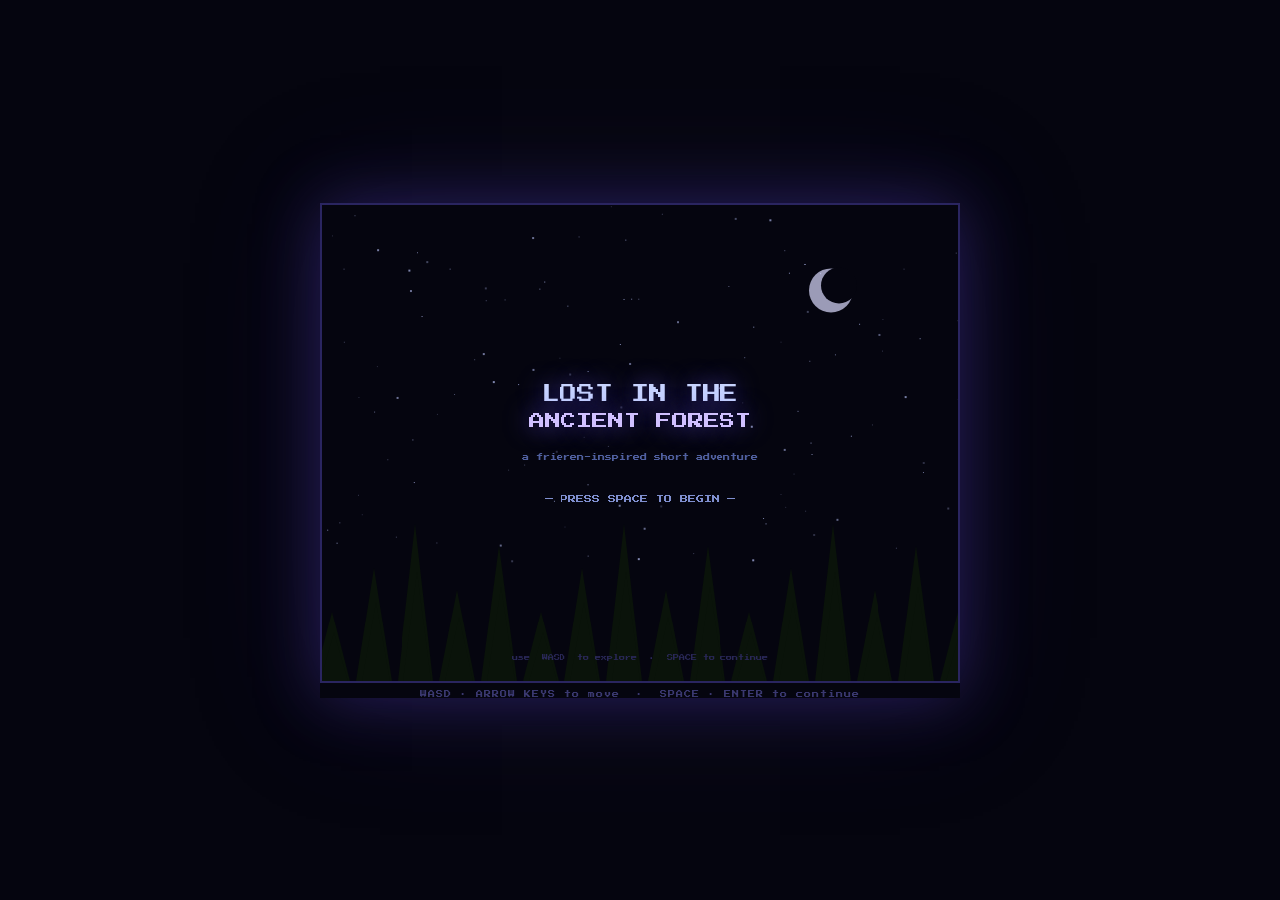
<file: index.html>
<!DOCTYPE html>
<html lang="en">
<head>
<meta charset="UTF-8">
<meta name="viewport" content="width=device-width, initial-scale=1.0">
<title>Lost in the Ancient Forest</title>
<link href="https://fonts.googleapis.com/css2?family=Press+Start+2P&display=swap" rel="stylesheet">
<style>
  * { margin: 0; padding: 0; box-sizing: border-box; }
  body {
    background: #05050f;
    display: flex;
    flex-direction: column;
    align-items: center;
    justify-content: center;
    min-height: 100vh;
    font-family: 'Press Start 2P', monospace;
    overflow: hidden;
  }
  #wrapper {
    position: relative;
    box-shadow: 0 0 60px rgba(80,60,180,0.4), 0 0 120px rgba(40,30,100,0.3);
  }
  canvas {
    display: block;
    width: 640px;
    height: 480px;
    image-rendering: pixelated;
    border: 2px solid #2a2560;
  }
  #hint {
    color: #3a3870;
    font-size: 7px;
    text-align: center;
    margin-top: 8px;
    letter-spacing: 1px;
  }
</style>
</head>
<body>
<div id="wrapper">
  <canvas id="c" width="640" height="480"></canvas>
  <div id="hint">WASD · ARROW KEYS to move &nbsp;·&nbsp; SPACE · ENTER to continue</div>
</div>
<script>
const canvas = document.getElementById('c');
const ctx = canvas.getContext('2d');
const W = 640, H = 480, TS = 32;

// ─────────────────────────────────────────────────────────────
//  SEEDED RNG
// ─────────────────────────────────────────────────────────────
function makeRng(seed) {
  let s = seed >>> 0;
  return () => { s = Math.imul(s, 1664525) + 1013904223 | 0; return (s >>> 0) / 0xffffffff; };
}

// ─────────────────────────────────────────────────────────────
//  MAP  (50 × 30 tiles)
// ─────────────────────────────────────────────────────────────
const MW = 50, MH = 30;
// 0=forest(solid) 1=grass(walk) 2=path(walk) 4=flowers(walk) 5=clearing(walk+trigger)
const map = Array.from({length: MH}, () => new Uint8Array(MW));

const WAYPOINTS = [
  [3,15],[7,14],[11,13],[15,15],[19,13],[23,16],
  [27,14],[31,16],[35,14],[39,15],[43,14],[46,15]
];

function buildMap() {
  const rng = makeRng(7);
  // Carve grass + path along waypoints
  for (let i = 0; i < WAYPOINTS.length - 1; i++) {
    const [x1,y1] = WAYPOINTS[i], [x2,y2] = WAYPOINTS[i+1];
    const steps = Math.max(Math.abs(x2-x1), Math.abs(y2-y1));
    for (let t = 0; t <= steps; t++) {
      const x = Math.round(x1 + (x2-x1)*t/steps);
      const y = Math.round(y1 + (y2-y1)*t/steps);
      for (let dy = -5; dy <= 5; dy++) for (let dx = -5; dx <= 5; dx++) {
        const nx=x+dx, ny=y+dy;
        if (nx>0&&nx<MW-1&&ny>0&&ny<MH-1&&map[ny][nx]===0) map[ny][nx]=1;
      }
      for (let dy=-1;dy<=1;dy++) for (let dx=-1;dx<=1;dx++) {
        const nx=x+dx, ny=y+dy;
        if (nx>0&&nx<MW-1&&ny>0&&ny<MH-1) map[ny][nx]=2;
      }
    }
  }
  // Scatter flowers on grass
  for (let i = 0; i < 60; i++) {
    const x=1+Math.floor(rng()*(MW-2)), y=1+Math.floor(rng()*(MH-2));
    if (map[y][x]===1) map[y][x]=4;
  }
  // Clearing near the end
  for (let dy=-4;dy<=4;dy++) for (let dx=-4;dx<=4;dx++) {
    const nx=43+dx, ny=14+dy;
    if (nx>0&&nx<MW-1&&ny>0&&ny<MH-1) map[ny][nx]=5;
  }
}
buildMap();

function tileAt(wx, wy) {
  const c=Math.floor(wx/TS), r=Math.floor(wy/TS);
  if (c<0||c>=MW||r<0||r>=MH) return 0;
  return map[r][c];
}
function isSolid(wx, wy) { return tileAt(wx,wy)===0; }

// ─────────────────────────────────────────────────────────────
//  PRE-RENDER TILE TEXTURES  (offscreen canvases)
// ─────────────────────────────────────────────────────────────
function makeTileCanvas(drawFn) {
  const oc = document.createElement('canvas');
  oc.width = oc.height = TS;
  drawFn(oc.getContext('2d'));
  return oc;
}

const TREE_OFFSETS = (() => {
  const rng = makeRng(17);
  return Array.from({length: MW*MH}, () => ({
    dx: (rng()-0.5)*4, dy: (rng()-0.5)*4,
    size: 0.8+rng()*0.4,
    shade: Math.floor(rng()*3)
  }));
})();

// Draw trees directly (no cache, since we need tick for animation)
function drawForestTile(cx, sx, sy, idx) {
  cx.fillStyle = '#0e1a0e'; cx.fillRect(sx,sy,TS,TS);
  const o = TREE_OFFSETS[idx % (MW*MH)];
  const tx = sx+TS/2+o.dx, ty = sy+TS/2+o.dy;
  const sz = (TS/2-3)*o.size;
  // Trunk
  cx.fillStyle = '#3a2a15'; cx.fillRect(tx-2, ty, 4, TS/2);
  // Canopy layers
  const colors = ['#162816','#1e3c1e','#2a5020'];
  cx.fillStyle = colors[o.shade];
  cx.beginPath(); cx.arc(tx, ty-2, sz, 0, Math.PI*2); cx.fill();
  cx.fillStyle = colors[Math.min(2,o.shade+1)];
  cx.beginPath(); cx.arc(tx-2, ty-sz*0.4, sz*0.7, 0, Math.PI*2); cx.fill();
}

const grassTile = makeTileCanvas(cx => {
  cx.fillStyle='#2d5a27'; cx.fillRect(0,0,TS,TS);
  cx.fillStyle='#3d7035';
  [[4,8],[12,4],[20,14],[8,20],[16,24],[26,10],[28,20]].forEach(([x,y])=>{
    cx.fillRect(x,y,1,4); cx.fillRect(x+2,y+2,1,3);
  });
});

const pathTile = makeTileCanvas(cx => {
  cx.fillStyle='#7a6848'; cx.fillRect(0,0,TS,TS);
  cx.fillStyle='#6b5a3a';
  [[2,2,14,10],[18,6,10,10],[4,18,13,10]].forEach(([x,y,w,h])=>cx.fillRect(x,y,w,h));
  cx.fillStyle='#8a7a55';
  [[3,3,4,2],[19,7,3,2],[5,19,4,2]].forEach(([x,y,w,h])=>cx.fillRect(x,y,w,h));
});

const flowerTile = makeTileCanvas(cx => {
  cx.fillStyle='#2d5a27'; cx.fillRect(0,0,TS,TS);
  cx.fillStyle='#3d7035';
  [[6,12],[20,6],[14,22]].forEach(([x,y])=>{cx.fillRect(x,y,1,4);cx.fillRect(x+2,y+2,1,3);});
  [['#e8a8c8',7,10],['#c0d0ff',20,5],['#ffe0a0',13,22]].forEach(([col,x,y])=>{
    cx.fillStyle=col; cx.fillRect(x,y,4,4);
    cx.fillStyle='#fff'; cx.fillRect(x+1,y+1,2,2);
  });
});

const clearingTile = makeTileCanvas(cx => {
  cx.fillStyle='#3a6e2f'; cx.fillRect(0,0,TS,TS);
  cx.fillStyle='#4a8038'; cx.fillRect(4,4,10,10); cx.fillRect(18,16,8,8);
  cx.fillStyle='#5a9048'; cx.fillRect(6,6,4,4);
});

function getTileCanvas(type, idx, sx, sy) {
  switch(type) {
    case 1: return grassTile;
    case 2: return pathTile;
    case 4: return flowerTile;
    case 5: return clearingTile;
    default: return null;
  }
}

// ─────────────────────────────────────────────────────────────
//  ENTITIES
// ─────────────────────────────────────────────────────────────
const player = {
  x: WAYPOINTS[0][0]*TS+TS/2, y: WAYPOINTS[0][1]*TS+TS/2,
  dir: 'down', moving: false, speed: 2.2,
};

const girl = {
  x: 43*TS+TS/2, y: 14*TS+TS/2,
  visible: false, running: false, gone: false,
  dir: 'left', runSpeed: 0,
};

// ─────────────────────────────────────────────────────────────
//  CAMERA
// ─────────────────────────────────────────────────────────────
const cam = {x:0, y:0};
function snapCamera() {
  cam.x = Math.max(0, Math.min(MW*TS-W, player.x-W/2));
  cam.y = Math.max(0, Math.min(MH*TS-H, player.y-H/2));
}
function lerpCamera() {
  const tx = Math.max(0, Math.min(MW*TS-W, player.x-W/2));
  const ty = Math.max(0, Math.min(MH*TS-H, player.y-H/2));
  cam.x += (tx-cam.x)*0.1; cam.y += (ty-cam.y)*0.1;
}
snapCamera();

// ─────────────────────────────────────────────────────────────
//  FIREFLIES
// ─────────────────────────────────────────────────────────────
const rngF = makeRng(31);
const fireflies = Array.from({length:35}, () => ({
  x: rngF()*MW*TS, y: rngF()*MH*TS,
  angle: rngF()*Math.PI*2,
  speed: 0.25+rngF()*0.4,
  phase: rngF()*Math.PI*2,
  drift: (rngF()-0.5)*0.6,
}));

// ─────────────────────────────────────────────────────────────
//  SPARKLE TRAIL (guide markers along the path)
// ─────────────────────────────────────────────────────────────
const sparkleMarkers = WAYPOINTS.slice(1).map(([x,y]) => ({
  wx: x*TS+TS/2, wy: y*TS+TS/2-8, phase: Math.random()*Math.PI*2
}));

// ─────────────────────────────────────────────────────────────
//  INPUT
// ─────────────────────────────────────────────────────────────
const keys = {};
const pressed = new Set();
window.addEventListener('keydown', e => {
  if (!keys[e.code]) pressed.add(e.code);
  keys[e.code] = true;
  e.preventDefault();
});
window.addEventListener('keyup', e => { keys[e.code] = false; });

function consumePress(code) {
  if (pressed.has(code)) { pressed.delete(code); return true; }
  return false;
}
function anyConfirmPressed() {
  for (const k of ['Space','Enter','KeyZ','KeyX']) {
    if (consumePress(k)) return true;
  }
  return false;
}

// ─────────────────────────────────────────────────────────────
//  DIALOGUE
// ─────────────────────────────────────────────────────────────
const DLG = {
  active: false,
  lines: [], idx: 0,
  speaker: '', portrait: '', // 'player'|'girl'|''
  charIdx: 0, charTimer: 0, charSpeed: 2, done: false,
  callback: null,
};

function showDlg(lines, speaker, portrait, cb) {
  DLG.active=true; DLG.lines=lines; DLG.idx=0;
  DLG.speaker=speaker; DLG.portrait=portrait;
  DLG.charIdx=0; DLG.charTimer=0; DLG.done=false;
  DLG.callback=cb||null;
  STATE='DIALOGUE';
}

function advanceDlg() {
  if (!DLG.done) { DLG.charIdx=DLG.lines[DLG.idx].length; DLG.done=true; }
  else {
    DLG.idx++;
    if (DLG.idx>=DLG.lines.length) {
      DLG.active=false;
      const cb=DLG.callback; DLG.callback=null;
      if(cb) cb(); else STATE='PLAYING';
    } else { DLG.charIdx=0; DLG.charTimer=0; DLG.done=false; }
  }
}

// ─────────────────────────────────────────────────────────────
//  GAME STATE
// ─────────────────────────────────────────────────────────────
let STATE = 'TITLE'; // TITLE INTRO PLAYING DIALOGUE CUTSCENE ENDING
let tick = 0;
let clearingDone = false;
let cutscenePhase = 0, cutsceneTimer = 0;
let endTimer = 0;

// ─────────────────────────────────────────────────────────────
//  DRAWING – CHARACTERS
// ─────────────────────────────────────────────────────────────
function drawPlayer(sx, sy) {
  const bob = player.moving ? Math.sin(tick*0.22)*2 : 0;
  const legA = player.moving ? Math.sin(tick*0.22)*3 : 0;
  sx = Math.round(sx); sy = Math.round(sy+bob);

  // shadow
  ctx.fillStyle='rgba(0,0,0,0.25)';
  ctx.beginPath(); ctx.ellipse(sx,sy+4,9,4,0,0,Math.PI*2); ctx.fill();

  // legs
  ctx.fillStyle='#232d5a';
  ctx.fillRect(sx-5,sy-2,5,8+Math.max(0,legA)); // left leg
  ctx.fillRect(sx+1,sy-2,5,8-Math.max(0,-legA)); // right leg

  // boots
  ctx.fillStyle='#5a3820';
  const lb=legA>0?2:0, rb=legA<0?2:0;
  ctx.fillRect(sx-6,sy+5+lb,7,4);
  ctx.fillRect(sx,sy+5+rb,7,4);

  // body/cloak
  ctx.fillStyle='#2a3d7a';
  ctx.fillRect(sx-7,sy-16,14,16);

  // cape back
  ctx.fillStyle='#1e2d60';
  ctx.fillRect(sx-8,sy-14,16,14);

  // arms
  const armSwing = player.moving ? Math.sin(tick*0.22+Math.PI)*3 : 0;
  ctx.fillStyle='#3a4d8a';
  if (player.dir!=='left') ctx.fillRect(sx+6,sy-14+armSwing,4,10);
  if (player.dir!=='right') ctx.fillRect(sx-10,sy-14-armSwing,4,10);

  // scarf
  ctx.fillStyle='#8090e0';
  ctx.fillRect(sx-7,sy-17,14,4);

  // neck/face
  ctx.fillStyle='#f0c8a0';
  ctx.fillRect(sx-6,sy-26,12,11);

  // hair
  ctx.fillStyle='#2a1808';
  ctx.fillRect(sx-7,sy-30,14,6);
  ctx.fillRect(sx-8,sy-26,3,8);
  if (player.dir==='right') ctx.fillRect(sx+5,sy-26,3,6);

  // eyes
  ctx.fillStyle='#1a1208';
  if (player.dir!=='up') {
    if (player.dir==='left') ctx.fillRect(sx-4,sy-22,3,3);
    else if (player.dir==='right') ctx.fillRect(sx+2,sy-22,3,3);
    else { ctx.fillRect(sx-4,sy-22,3,3); ctx.fillRect(sx+2,sy-22,3,3); }
  }
}

function drawGirl(sx, sy) {
  if (!girl.visible) return;
  const bob = girl.running ? Math.sin(tick*0.35)*3 : Math.sin(tick*0.1)*1;
  const legA = girl.running ? Math.sin(tick*0.35)*6 : 0;
  sx=Math.round(sx); sy=Math.round(sy+bob);

  // shadow
  ctx.fillStyle='rgba(0,0,0,0.2)';
  ctx.beginPath(); ctx.ellipse(sx,sy+4,9,4,0,0,Math.PI*2); ctx.fill();

  // dress lower (flares wider)
  ctx.fillStyle='#c8a0d8';
  ctx.beginPath();
  ctx.moveTo(sx-10,sy-2);
  ctx.lineTo(sx+11,sy-2);
  ctx.lineTo(sx+14,sy+10);
  ctx.lineTo(sx-13,sy+10);
  ctx.closePath(); ctx.fill();

  // legs
  ctx.fillStyle='#f0d0c0';
  ctx.fillRect(sx-4,sy+2,4,8+Math.max(0,legA));
  ctx.fillRect(sx+1,sy+2,4,8-Math.max(0,-legA));

  // shoes
  ctx.fillStyle='#6a4a7a';
  const la=legA>0?2:0,ra=legA<0?2:0;
  ctx.fillRect(sx-5,sy+9+la,6,4);
  ctx.fillRect(sx+1,sy+9+ra,6,4);

  // body
  ctx.fillStyle='#e0c8f0';
  ctx.fillRect(sx-6,sy-18,12,18);

  // arms
  const armS = girl.running ? Math.sin(tick*0.35+Math.PI)*5 : 0;
  ctx.fillStyle='#f0d0c0';
  ctx.fillRect(sx-10,sy-16+armS,4,10);
  ctx.fillRect(sx+7,sy-16-armS,4,10);

  // collar/ribbon
  ctx.fillStyle='#a080c0';
  ctx.fillRect(sx-6,sy-20,12,4);

  // head
  ctx.fillStyle='#f0d0c0';
  ctx.fillRect(sx-7,sy-32,14,13);

  // silver hair (long)
  ctx.fillStyle='#d0d0e8';
  ctx.fillRect(sx-8,sy-36,16,8); // top
  ctx.fillRect(sx-9,sy-30,3,20); // left long
  ctx.fillRect(sx+7,sy-30,3,18); // right long
  ctx.fillRect(sx-9,sy-14,3,8);  // extra strand left

  // hair highlight
  ctx.fillStyle='#e8e8f8';
  ctx.fillRect(sx-4,sy-36,6,4);

  // eyes
  ctx.fillStyle='#4060a0';
  if (girl.running) {
    // looking away
    if (girl.dir==='right') ctx.fillRect(sx+1,sy-26,4,3);
    else ctx.fillRect(sx-5,sy-26,4,3);
  } else {
    ctx.fillRect(sx-4,sy-26,4,3);
    ctx.fillRect(sx+1,sy-26,4,3);
  }

  // blush
  ctx.fillStyle='rgba(255,130,130,0.5)';
  ctx.fillRect(sx-7,sy-22,4,3);
  ctx.fillRect(sx+4,sy-22,4,3);

  // staff (only when not running)
  if (!girl.running) {
    ctx.fillStyle='#8a6a4a';
    ctx.fillRect(sx+11,sy-34,3,44);
    // orb
    ctx.fillStyle='#c0a0ff';
    ctx.beginPath(); ctx.arc(sx+12,sy-36,7,0,Math.PI*2); ctx.fill();
    ctx.fillStyle='rgba(255,255,255,0.6)';
    ctx.beginPath(); ctx.arc(sx+10,sy-38,3,0,Math.PI*2); ctx.fill();
    // glow
    ctx.strokeStyle='rgba(180,140,255,0.3)';
    ctx.lineWidth=3;
    ctx.beginPath(); ctx.arc(sx+12,sy-36,10,0,Math.PI*2); ctx.stroke();
  }

  // "!" when appearing
  if (!girl.running && tick < girl.appearTick+70) {
    const p=(tick-girl.appearTick)/70;
    const a=Math.sin(p*Math.PI);
    ctx.fillStyle=`rgba(255,240,80,${a})`;
    ctx.shadowColor='rgba(255,200,0,0.8)'; ctx.shadowBlur=8;
    ctx.font='bold 14px "Press Start 2P"';
    ctx.textAlign='center';
    ctx.fillText('!', sx, sy-46);
    ctx.shadowBlur=0; ctx.textAlign='left';
  }
}

// ─────────────────────────────────────────────────────────────
//  DRAWING – WORLD
// ─────────────────────────────────────────────────────────────
function drawWorld() {
  // Sky gradient bg
  const sky=ctx.createLinearGradient(0,0,0,H);
  sky.addColorStop(0,'#050c22'); sky.addColorStop(1,'#0d1e16');
  ctx.fillStyle=sky; ctx.fillRect(0,0,W,H);

  const c0=Math.floor(cam.x/TS), c1=Math.min(MW,c0+Math.ceil(W/TS)+2);
  const r0=Math.floor(cam.y/TS), r1=Math.min(MH,r0+Math.ceil(H/TS)+2);

  for (let r=r0; r<r1; r++) {
    for (let c=c0; c<c1; c++) {
      const tile=map[r][c];
      const sx=Math.floor(c*TS-cam.x), sy=Math.floor(r*TS-cam.y);
      if (tile===0) {
        drawForestTile(ctx, sx, sy, r*MW+c);
      } else {
        const tc=getTileCanvas(tile);
        if(tc) ctx.drawImage(tc,sx,sy);
      }
    }
  }
}

// ─────────────────────────────────────────────────────────────
//  DRAWING – EFFECTS
// ─────────────────────────────────────────────────────────────
function drawFireflies() {
  for (const f of fireflies) {
    const sx=f.x-cam.x, sy=f.y-cam.y;
    if(sx<-20||sx>W+20||sy<-20||sy>H+20) continue;
    const b=0.35+Math.sin(tick*f.speed*0.06+f.phase)*0.35+0.3;
    ctx.fillStyle=`rgba(160,255,120,${b*0.9})`;
    ctx.shadowColor='rgba(120,255,80,0.7)'; ctx.shadowBlur=8;
    ctx.beginPath(); ctx.arc(sx,sy,2,0,Math.PI*2); ctx.fill();
    ctx.shadowBlur=0;
  }
}

function updateFireflies() {
  for (const f of fireflies) {
    f.x+=Math.cos(f.angle)*f.speed*0.5;
    f.y+=Math.sin(f.angle)*f.speed*0.3+f.drift*0.08;
    f.angle+=0.015;
    if(f.x<0)f.x=MW*TS; if(f.x>MW*TS)f.x=0;
    if(f.y<0)f.y=MH*TS; if(f.y>MH*TS)f.y=0;
  }
}

function drawSparkles() {
  if (clearingDone || STATE==='CUTSCENE'||STATE==='ENDING') return;
  // Show 3 nearest waypoints
  const nearest = sparkleMarkers
    .filter(m=>m.wx>player.x)
    .slice(0,3);
  for (const m of nearest) {
    const sx=m.wx-cam.x, sy=m.wy-cam.y;
    if(sx<0||sx>W||sy<0||sy>H) continue;
    const b=0.5+Math.sin(tick*0.08+m.phase)*0.3;
    const y2=sy+Math.sin(tick*0.06+m.phase)*3;
    ctx.fillStyle=`rgba(200,180,255,${b})`;
    ctx.shadowColor='rgba(180,140,255,0.8)'; ctx.shadowBlur=10;
    ctx.beginPath(); ctx.arc(sx,y2,3,0,Math.PI*2); ctx.fill();
    ctx.shadowBlur=0;
    // small radiating particles
    for(let i=0;i<4;i++){
      const ang=i*Math.PI/2+tick*0.03;
      const r=6+Math.sin(tick*0.08+m.phase+i)*2;
      ctx.fillStyle=`rgba(220,200,255,${b*0.4})`;
      ctx.beginPath(); ctx.arc(sx+Math.cos(ang)*r,y2+Math.sin(ang)*r,1.2,0,Math.PI*2); ctx.fill();
    }
  }
}

function drawMist() {
  const g=ctx.createLinearGradient(0,0,0,H);
  g.addColorStop(0,'rgba(80,100,160,0.18)');
  g.addColorStop(0.5,'rgba(80,100,160,0.06)');
  g.addColorStop(1,'rgba(40,70,100,0.22)');
  ctx.fillStyle=g; ctx.fillRect(0,0,W,H);
  for(let i=0;i<4;i++){
    const mx=((tick*0.25+i*220)%(W+300))-150;
    const my=160+i*60+Math.sin(tick*0.008+i)*25;
    const mg=ctx.createRadialGradient(mx,my,0,mx,my,130);
    mg.addColorStop(0,'rgba(160,180,240,0.09)');
    mg.addColorStop(1,'rgba(160,180,240,0)');
    ctx.fillStyle=mg; ctx.fillRect(0,0,W,H);
  }
}

function drawVignette() {
  const g=ctx.createRadialGradient(W/2,H/2,H*0.25,W/2,H/2,H*0.9);
  g.addColorStop(0,'rgba(0,0,0,0)');
  g.addColorStop(1,'rgba(0,0,15,0.75)');
  ctx.fillStyle=g; ctx.fillRect(0,0,W,H);
}

// ─────────────────────────────────────────────────────────────
//  DRAWING – DIALOGUE BOX  (Octopath style)
// ─────────────────────────────────────────────────────────────
function drawDialogueBox() {
  if(!DLG.active) return;

  // char animation
  DLG.charTimer++;
  if(!DLG.done && DLG.charTimer>=DLG.charSpeed){
    DLG.charTimer=0;
    if(DLG.charIdx<DLG.lines[DLG.idx].length) DLG.charIdx++;
    else DLG.done=true;
  }

  const BX=10, BY=H-130, BW=W-20, BH=120;
  // outer bg
  ctx.fillStyle='rgba(6,6,18,0.95)'; ctx.fillRect(BX,BY,BW,BH);
  // gold border
  ctx.strokeStyle='#5a5090'; ctx.lineWidth=2; ctx.strokeRect(BX,BY,BW,BH);
  ctx.strokeStyle='#3a3060'; ctx.lineWidth=1; ctx.strokeRect(BX+4,BY+4,BW-8,BH-8);
  // inner glow line top
  ctx.fillStyle='rgba(120,100,200,0.15)'; ctx.fillRect(BX+6,BY+6,BW-12,2);

  // speaker name
  if(DLG.speaker){
    const nw=ctx.measureText(DLG.speaker).width*0.5+20;
    ctx.fillStyle='rgba(6,6,18,0.95)'; ctx.fillRect(BX+16,BY-18,nw,20);
    ctx.strokeStyle='#5a5090'; ctx.lineWidth=2; ctx.strokeRect(BX+16,BY-18,nw,20);
    ctx.fillStyle='#a0b0ff'; ctx.font='8px "Press Start 2P"';
    ctx.fillText(DLG.speaker, BX+24, BY-4);
  }

  // portrait
  const hasPortrait = DLG.portrait==='girl'||DLG.portrait==='player';
  if(DLG.portrait==='girl') drawPortraitGirl(BX+BW-72,BY+12,58,58);
  if(DLG.portrait==='player') drawPortraitPlayer(BX+BW-72,BY+12,58,58);

  // text content
  const text = DLG.lines[DLG.idx].substring(0,DLG.charIdx);
  ctx.fillStyle='#d8e0ff'; ctx.font='9px "Press Start 2P"';
  const maxW=hasPortrait?BW-105:BW-40;
  const words=text.split(' ');
  let line='', lineY=BY+34;
  for(const w of words){
    const test=line+(line?' ':'')+w;
    if(ctx.measureText(test).width>maxW&&line){
      ctx.fillText(line,BX+20,lineY); line=w; lineY+=20;
    } else line=test;
  }
  if(line) ctx.fillText(line,BX+20,lineY);

  // continue arrow
  if(DLG.done&&Math.floor(tick/18)%2===0){
    ctx.fillStyle='#8080d0'; ctx.font='10px "Press Start 2P"';
    ctx.fillText('▼',BX+BW-30,BY+BH-14);
  }
}

function drawPortraitPlayer(x,y,w,h){
  ctx.fillStyle='#0e1830'; ctx.fillRect(x,y,w,h);
  ctx.strokeStyle='#3a3860'; ctx.lineWidth=1; ctx.strokeRect(x,y,w,h);
  // face
  ctx.fillStyle='#f0c8a0'; ctx.fillRect(x+19,y+14,20,18);
  ctx.fillStyle='#2a1808'; ctx.fillRect(x+17,y+11,24,8);
  ctx.fillRect(x+17,y+13,4,10); // side hair
  ctx.fillStyle='#1a1208'; ctx.fillRect(x+22,y+20,5,5); ctx.fillRect(x+31,y+20,5,5);
  ctx.fillStyle='#2a3d7a'; ctx.fillRect(x+16,y+30,26,18);
  ctx.fillStyle='#8090e0'; ctx.fillRect(x+16,y+28,26,5);
}

function drawPortraitGirl(x,y,w,h){
  ctx.fillStyle='#0e0e20'; ctx.fillRect(x,y,w,h);
  ctx.strokeStyle='#3a3060'; ctx.lineWidth=1; ctx.strokeRect(x,y,w,h);
  ctx.fillStyle='#f0d0c0'; ctx.fillRect(x+18,y+14,22,18);
  ctx.fillStyle='#d0d0e8';
  ctx.fillRect(x+16,y+10,26,8);
  ctx.fillRect(x+16,y+12,5,24);
  ctx.fillRect(x+37,y+12,5,22);
  ctx.fillStyle='#4060a0'; ctx.fillRect(x+22,y+20,5,5); ctx.fillRect(x+31,y+20,5,5);
  ctx.fillStyle='rgba(255,130,130,0.5)'; ctx.fillRect(x+17,y+27,6,3); ctx.fillRect(x+35,y+27,6,3);
  ctx.fillStyle='#e0c8f0'; ctx.fillRect(x+15,y+30,28,16);
  ctx.fillStyle='#a080c0'; ctx.fillRect(x+15,y+28,28,5);
}

// ─────────────────────────────────────────────────────────────
//  TITLE SCREEN
// ─────────────────────────────────────────────────────────────
const titleRng=makeRng(55);
const stars=Array.from({length:120},()=>({x:titleRng()*W,y:titleRng()*H*0.75,b:titleRng()}));

function drawTitle(){
  ctx.fillStyle='#05050f'; ctx.fillRect(0,0,W,H);
  // stars
  for(const s of stars){
    const b=0.3+Math.sin(tick*0.018+s.b*10)*0.35+0.35;
    ctx.fillStyle=`rgba(190,200,255,${b*0.7})`;
    ctx.fillRect(s.x,s.y,s.b>0.7?2:1,s.b>0.7?2:1);
  }
  // moon
  ctx.fillStyle='rgba(220,220,255,0.7)';
  ctx.beginPath(); ctx.arc(W*0.8,H*0.18,22,0,Math.PI*2); ctx.fill();
  ctx.fillStyle='#05050f';
  ctx.beginPath(); ctx.arc(W*0.8+8,H*0.18-5,18,0,Math.PI*2); ctx.fill();

  // silhouette trees
  ctx.fillStyle='#0a130a';
  for(let i=0;i<18;i++){
    const tx=i*42-8, th=70+((i*17)%5)*22;
    ctx.beginPath(); ctx.moveTo(tx,H); ctx.lineTo(tx+18,H-th); ctx.lineTo(tx+36,H); ctx.closePath(); ctx.fill();
    ctx.beginPath(); ctx.moveTo(tx+6,H); ctx.lineTo(tx+20,H-th*0.7); ctx.lineTo(tx+34,H); ctx.closePath(); ctx.fill();
  }

  // title
  ctx.textAlign='center';
  ctx.shadowColor='rgba(100,80,220,0.8)'; ctx.shadowBlur=25;
  ctx.fillStyle='#c8d4ff'; ctx.font='18px "Press Start 2P"';
  ctx.fillText('LOST IN THE', W/2, H/2-40);
  ctx.fillStyle='#d0c0ff'; ctx.font='16px "Press Start 2P"';
  ctx.fillText('ANCIENT FOREST', W/2, H/2-14);
  ctx.shadowBlur=0;

  ctx.fillStyle='#5060a0'; ctx.font='7px "Press Start 2P"';
  ctx.fillText('a frieren-inspired short adventure', W/2, H/2+18);

  if(Math.floor(tick/28)%2===0){
    ctx.fillStyle='#8090d0'; ctx.font='8px "Press Start 2P"';
    ctx.fillText('— PRESS SPACE TO BEGIN —', W/2, H/2+60);
  }

  ctx.fillStyle='#2a2858'; ctx.font='6px "Press Start 2P"';
  ctx.fillText('use  WASD  to explore  ·  SPACE to continue', W/2, H-20);
  ctx.textAlign='left';
}

// ─────────────────────────────────────────────────────────────
//  INTRO CUTSCENE
// ─────────────────────────────────────────────────────────────
let introTimer=0, introPhase=0;

function updateIntro(){
  introTimer++;
  if(introPhase===0&&introTimer>60){introPhase=1;introTimer=0;}
  if(introPhase===1&&introTimer>130){introPhase=2;introTimer=0;}
  if(introPhase===2&&introTimer>50){introPhase=3;introTimer=0;}
  if(introPhase===3&&introTimer>80){
    snapCamera();
    showDlg(
      ['...','...where... am I?','The air smells like pine and something older.','Ancient magic, maybe.','I should look around.'],
      '','player',()=>{STATE='PLAYING';}
    );
  }
  if((STATE==='INTRO')&&anyConfirmPressed()&&introPhase<3){
    introPhase=3; introTimer=80;
  }
}

function drawIntro(){
  ctx.fillStyle='#05050f'; ctx.fillRect(0,0,W,H);

  if(introPhase>=3){
    const a=Math.min(1,introTimer/70);
    ctx.globalAlpha=a; drawWorld(); ctx.globalAlpha=1;
    ctx.fillStyle=`rgba(5,5,15,${1-a})`; ctx.fillRect(0,0,W,H);
    return;
  }
  if(introPhase===0){
    const a=1-introTimer/60;
    ctx.fillStyle=`rgba(5,5,15,${a})`; ctx.fillRect(0,0,W,H);
  }
  if(introPhase===1){
    // Shooting star falls
    const p=introTimer/130;
    const sx=W*0.75-p*W*0.5, sy=-30+p*(H*0.65);
    // trail
    for(let i=0;i<24;i++){
      const tp=i/24;
      ctx.fillStyle=`rgba(200,180,255,${(1-tp)*0.7})`;
      ctx.fillRect(sx+tp*55-1,sy+tp*60,2,2);
    }
    ctx.fillStyle='#fff'; ctx.shadowColor='#c0a0ff'; ctx.shadowBlur=16;
    ctx.fillRect(sx-3,sy-3,6,6); ctx.shadowBlur=0;
  }
  if(introPhase===2){
    // impact flash
    const fa=Math.max(0,1-introTimer/35);
    ctx.fillStyle=`rgba(200,180,255,${fa})`; ctx.fillRect(0,0,W,H);
    ctx.strokeStyle=`rgba(180,160,255,${fa*0.5})`; ctx.lineWidth=2;
    for(let r=0;r<5;r++){
      ctx.beginPath();
      ctx.arc(W*0.38,H*0.62,(introTimer*9)+r*28,0,Math.PI*2); ctx.stroke();
    }
  }
}

// ─────────────────────────────────────────────────────────────
//  CUTSCENE – GIRL ENCOUNTER
// ─────────────────────────────────────────────────────────────
function startCutscene(){
  clearingDone=true;
  STATE='CUTSCENE';
  cutscenePhase=0; cutsceneTimer=0;
  girl.visible=true; girl.appearTick=tick;
  girl.running=false; girl.gone=false;
}

function updateCutscene(){
  cutsceneTimer++;
  lerpCamera();
  updateFireflies();

  // Phase 0: girl appears, wait for ! animation (60 ticks)
  if(cutscenePhase===0 && cutsceneTimer>75){
    cutscenePhase=1;
    showDlg(
      ['Oh—','...','You\'re cute!','...bye~'],
      '???', 'girl',
      ()=>{
        // after dialogue, girl runs
        cutscenePhase=2; cutsceneTimer=0;
        girl.running=true; girl.dir='right';
        STATE='CUTSCENE';
      }
    );
  }
  // Phase 2: girl runs off
  if(cutscenePhase===2){
    girl.x+=girl.runSpeed;
    girl.runSpeed=Math.min(6, girl.runSpeed+0.4);
    if(girl.x > MW*TS){ girl.gone=true; }
    if(cutsceneTimer>90){
      cutscenePhase=3; cutsceneTimer=0;
      showDlg(
        ['...','She... just sprinted off.','I didn\'t even get to say anything.','Just... "bye~"?','What was that?'],
        '','player',
        ()=>{ STATE='ENDING'; }
      );
    }
  }
}

// ─────────────────────────────────────────────────────────────
//  ENDING
// ─────────────────────────────────────────────────────────────
function drawEnding(){
  drawWorld();
  const px=Math.floor(player.x-cam.x), py=Math.floor(player.y-cam.y);
  drawPlayer(px,py);
  drawMist(); drawFireflies(); drawVignette();
  endTimer++;

  const fade=Math.min(1,endTimer/100);
  ctx.fillStyle=`rgba(5,5,15,${fade*0.88})`; ctx.fillRect(0,0,W,H);

  if(endTimer>80){
    const a=Math.min(1,(endTimer-80)/50);
    ctx.globalAlpha=a; ctx.textAlign='center';
    ctx.fillStyle='#c0ccff'; ctx.font='9px "Press Start 2P"';
    ctx.fillText('Somewhere in the ancient forest,',W/2,H/2-50);
    ctx.fillText('a boy stood alone — bewildered.',W/2,H/2-28);
    ctx.globalAlpha=1;
  }
  if(endTimer>180){
    const a=Math.min(1,(endTimer-180)/60);
    ctx.globalAlpha=a;
    ctx.fillStyle='#9090d8'; ctx.font='8px "Press Start 2P"';
    ctx.fillText("He didn't even know her name.",W/2,H/2+10);
    ctx.globalAlpha=1;
  }
  if(endTimer>290){
    const a=Math.min(1,(endTimer-290)/60);
    ctx.globalAlpha=a;
    ctx.fillStyle='#7878c0'; ctx.font='8px "Press Start 2P"';
    ctx.fillText('But somehow, he wanted to find her.',W/2,H/2+34);
    ctx.globalAlpha=1;
  }
  if(endTimer>420){
    const a=Math.min(1,(endTimer-420)/70);
    ctx.globalAlpha=a;
    // little heart
    ctx.fillStyle='#d070a0';
    ctx.font='18px serif'; ctx.fillText('♡',W/2,H/2+70);
    ctx.globalAlpha=1;
  }
  if(endTimer>540){
    const a=Math.min(1,(endTimer-540)/60);
    ctx.globalAlpha=a;
    ctx.fillStyle='#5050a0'; ctx.font='7px "Press Start 2P"';
    ctx.fillText('~ to be continued ~',W/2,H/2+100);
    ctx.globalAlpha=1;
  }
  ctx.textAlign='left';
}

// ─────────────────────────────────────────────────────────────
//  HUD
// ─────────────────────────────────────────────────────────────
function drawHUD(){
  if(STATE!=='PLAYING') return;
  if(clearingDone) return;
  // Subtle "something stirs..." hint
  const distToClear = Math.hypot(player.x-43*TS, player.y-14*TS);
  if(distToClear < 12*TS){
    const a=Math.max(0,(12*TS-distToClear)/(12*TS))*0.7;
    ctx.fillStyle=`rgba(160,150,220,${a*0.8*(0.6+Math.sin(tick*0.05)*0.4)})`;
    ctx.font='7px "Press Start 2P"';
    ctx.textAlign='center';
    ctx.fillText('something stirs nearby...', W/2, 22);
    ctx.textAlign='left';
  }
}

// ─────────────────────────────────────────────────────────────
//  MAIN UPDATE
// ─────────────────────────────────────────────────────────────
function updatePlayer(){
  let dx=0,dy=0;
  if(keys['ArrowLeft']||keys['KeyA']){dx=-1;player.dir='left';}
  if(keys['ArrowRight']||keys['KeyD']){dx=1;player.dir='right';}
  if(keys['ArrowUp']||keys['KeyW']){dy=-1;player.dir='up';}
  if(keys['ArrowDown']||keys['KeyS']){dy=1;player.dir='down';}
  if(dx&&dy){dx*=0.707;dy*=0.707;}
  player.moving=!!(dx||dy);
  const spd=player.speed, m=12;
  const nx=player.x+dx*spd;
  if(!isSolid(nx+m,player.y)&&!isSolid(nx-m,player.y)) player.x=nx;
  const ny=player.y+dy*spd;
  if(!isSolid(player.x+m,ny)&&!isSolid(player.x-m,ny)) player.y=ny;
}

function checkClearingTrigger(){
  if(clearingDone) return;
  const col=Math.floor(player.x/TS), row=Math.floor(player.y/TS);
  if(col>=39&&col<=47&&row>=10&&row<=18) startCutscene();
}

// ─────────────────────────────────────────────────────────────
//  GAME LOOP
// ─────────────────────────────────────────────────────────────
function update(){
  tick++;
  pressed.clear(); // clear after checking each frame

  switch(STATE){
    case 'TITLE':
      if(anyConfirmPressed()){STATE='INTRO';introTimer=0;introPhase=0;}
      break;
    case 'INTRO':
      updateIntro();
      break;
    case 'PLAYING':
      updatePlayer(); lerpCamera(); updateFireflies(); checkClearingTrigger();
      break;
    case 'DIALOGUE':
      if(anyConfirmPressed()) advanceDlg();
      lerpCamera(); updateFireflies();
      if(girl.running&&!girl.gone){ girl.x+=4; if(girl.x>MW*TS) girl.gone=true; }
      break;
    case 'CUTSCENE':
      updateCutscene();
      if(STATE==='DIALOGUE'&&anyConfirmPressed()) advanceDlg();
      break;
    case 'ENDING':
      lerpCamera(); updateFireflies(); endTimer;
      break;
  }
}

// Re-clear pressed before reading in update (fix: collect pressed, read, then clear)
// Revised approach — collect pressed events, read them in update
let _pressed = new Set();
window.removeEventListener('keydown', window._kd);
window._kd = e => { _pressed.add(e.code); keys[e.code]=true; e.preventDefault(); };
window.addEventListener('keydown', window._kd);

function anyConfirm(){
  for(const k of ['Space','Enter','KeyZ','KeyX']){
    if(_pressed.has(k)){ _pressed.delete(k); return true; }
  }
  return false;
}

// Override the old anyConfirmPressed with the new one
function render(){
  ctx.clearRect(0,0,W,H);
  switch(STATE){
    case 'TITLE': drawTitle(); break;
    case 'INTRO': drawIntro(); break;
    case 'ENDING': drawEnding(); break;
    default:
      drawWorld();
      if(girl.visible&&!girl.gone){
        const gsx=Math.floor(girl.x-cam.x), gsy=Math.floor(girl.y-cam.y);
        drawGirl(gsx,gsy);
      }
      const px=Math.floor(player.x-cam.x), py=Math.floor(player.y-cam.y);
      drawPlayer(px,py);
      drawSparkles();
      drawMist(); drawFireflies(); drawVignette();
      drawHUD();
      if(DLG.active) drawDialogueBox();
      break;
  }
}

// Fix: proper input flow
window.removeEventListener('keydown', window._kd);
window.removeEventListener('keydown', e=>{ if(!keys[e.code])pressed.add(e.code); keys[e.code]=true; e.preventDefault(); });

const _pressedFinal = new Set();
window.addEventListener('keydown', e => {
  _pressedFinal.add(e.code);
  keys[e.code]=true;
  e.preventDefault();
}, {capture:true});
window.addEventListener('keyup', e=>{ keys[e.code]=false; }, {capture:true});

function confirmPress(){
  for(const k of ['Space','Enter','KeyZ','KeyX']){
    if(_pressedFinal.has(k)){ _pressedFinal.delete(k); return true; }
  }
  return false;
}

function loop(){
  // consume confirm presses
  const confirm=confirmPress();

  tick++;

  switch(STATE){
    case 'TITLE':
      if(confirm){ STATE='INTRO'; introTimer=0; introPhase=0; }
      break;
    case 'INTRO':
      introTimer++;
      if(introPhase===0&&introTimer>55){introPhase=1;introTimer=0;}
      if(introPhase===1&&introTimer>125){introPhase=2;introTimer=0;}
      if(introPhase===2&&introTimer>45){introPhase=3;introTimer=0;}
      if(introPhase===3&&introTimer>75){
        snapCamera();
        introPhase=4;
        showDlg(
          ['...','...where... am I?','The air smells like pine and something much older.','Ancient magic, maybe.','I should look around.'],
          '','player',()=>{STATE='PLAYING';}
        );
      }
      if(confirm&&introPhase<3){ introPhase=3; introTimer=75; }
      break;

    case 'PLAYING':
      updatePlayer(); lerpCamera(); updateFireflies(); checkClearingTrigger();
      break;

    case 'DIALOGUE':
      if(confirm) advanceDlg();
      lerpCamera(); updateFireflies();
      if(girl.running&&!girl.gone){ girl.x+=girl.runSpeed; girl.runSpeed=Math.min(6,girl.runSpeed+0.4); if(girl.x>MW*TS)girl.gone=true; }
      break;

    case 'CUTSCENE':
      cutsceneTimer++;
      lerpCamera(); updateFireflies();
      if(cutscenePhase===0&&cutsceneTimer>75){
        cutscenePhase=1;
        showDlg(['Oh—','...','You\'re cute!','...bye~'],'???','girl',()=>{
          cutscenePhase=2; cutsceneTimer=0; girl.running=true; girl.dir='right'; STATE='CUTSCENE';
        });
      }
      if(cutscenePhase===2){
        girl.x+=girl.runSpeed; girl.runSpeed=Math.min(6,girl.runSpeed+0.35);
        if(girl.x>MW*TS) girl.gone=true;
        if(cutsceneTimer>85){
          cutscenePhase=3; cutsceneTimer=0;
          showDlg(
            ['...','She... just sprinted away.','I didn\'t even get to say anything.','Just... "bye~"?','What was that?'],
            '','player',()=>{STATE='ENDING';}
          );
        }
      }
      if(STATE==='DIALOGUE'&&confirm) advanceDlg();
      break;

    case 'ENDING':
      lerpCamera(); updateFireflies(); endTimer++;
      break;
  }

  // RENDER
  ctx.clearRect(0,0,W,H);
  switch(STATE){
    case 'TITLE': drawTitle(); break;
    case 'INTRO': drawIntro(); break;
    case 'ENDING': drawEnding(); break;
    default:
      drawWorld();
      if(girl.visible&&!girl.gone){
        drawGirl(Math.floor(girl.x-cam.x), Math.floor(girl.y-cam.y));
      }
      drawPlayer(Math.floor(player.x-cam.x), Math.floor(player.y-cam.y));
      drawSparkles();
      drawMist(); drawFireflies(); drawVignette();
      drawHUD();
      if(DLG.active) drawDialogueBox();
      break;
  }

  requestAnimationFrame(loop);
}

loop();
</script>
</body>
</html>
</file>
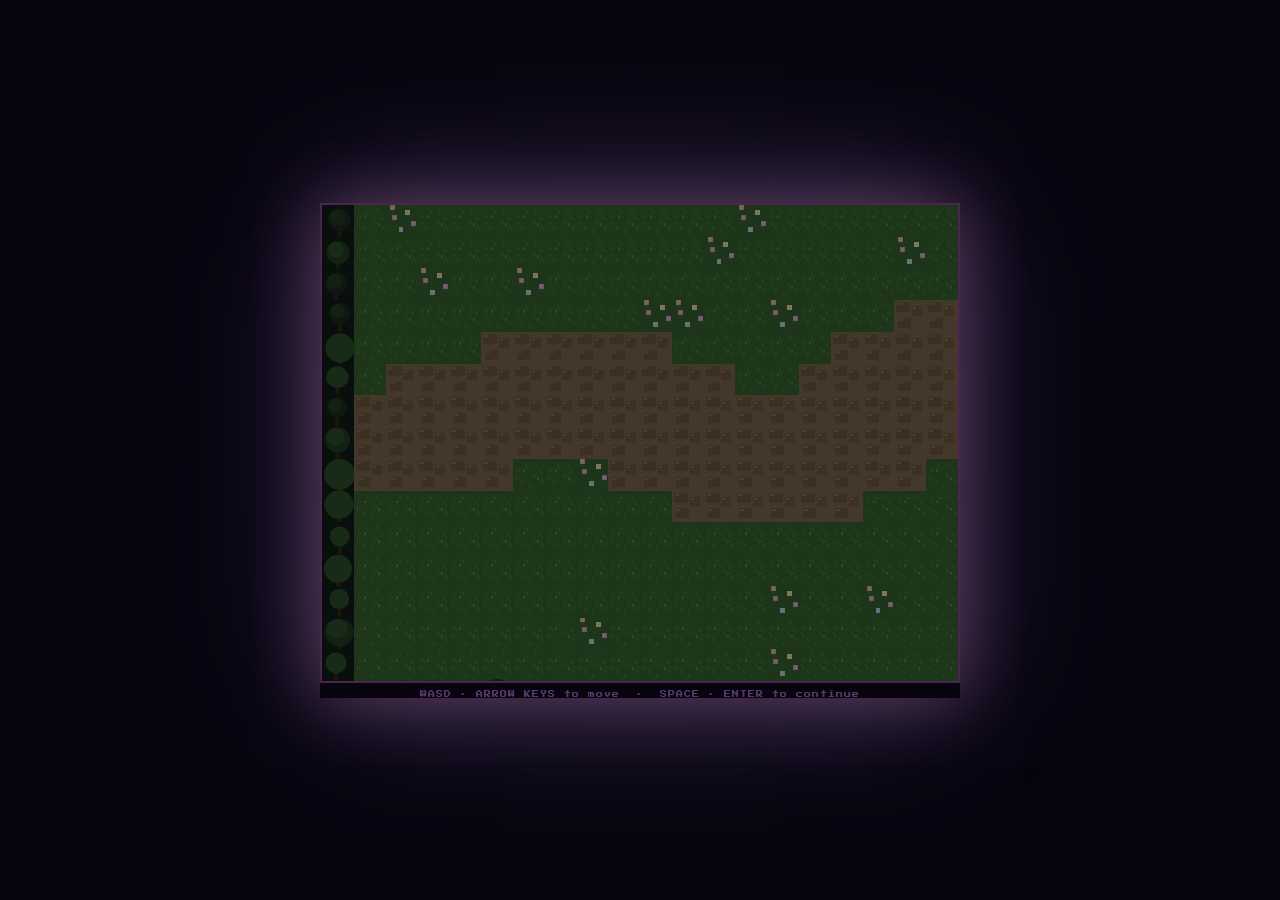
<file: fnm.html>
<!DOCTYPE html>
<html lang="en">
<head>
  <meta charset="UTF-8">
  <meta name="viewport" content="width=device-width, initial-scale=1.0">
  <title>Flower and Moon</title>
  <link href="https://fonts.googleapis.com/css2?family=Press+Start+2P&display=swap" rel="stylesheet">
  <link rel="stylesheet" href="resources/flowerandmoon/fnm.css">
</head>
<body>
  <div id="wrapper">
    <canvas id="c" width="640" height="480"></canvas>
    <div id="hint">WASD · ARROW KEYS to move &nbsp;·&nbsp; SPACE · ENTER to continue</div>
  </div>
  <script src="resources/flowerandmoon/fnm.js"></script>
</body>
</html>
</file>
<file: resources/flowerandmoon/fnm.css>
/* ─────────────────────────────────────────────────────────────
   FLOWER AND MOON  ·  Global Styles
   ───────────────────────────────────────────────────────────── */

* {
  margin: 0;
  padding: 0;
  box-sizing: border-box;
}

body {
  background: #080510;
  display: flex;
  flex-direction: column;
  align-items: center;
  justify-content: center;
  min-height: 100vh;
  font-family: 'Press Start 2P', monospace;
  overflow: hidden;
}

#wrapper {
  position: relative;
  box-shadow:
    0 0 60px rgba(208, 112, 160, 0.35),
    0 0 120px rgba(128, 160, 255, 0.25),
    0 0 200px rgba(180, 100, 140, 0.15);
}

canvas {
  display: block;
  width: 640px;
  height: 480px;
  image-rendering: pixelated;
  border: 2px solid #4a2550;
}

#hint {
  color: #5a3870;
  font-size: 7px;
  text-align: center;
  margin-top: 8px;
  letter-spacing: 1px;
}
</file>
